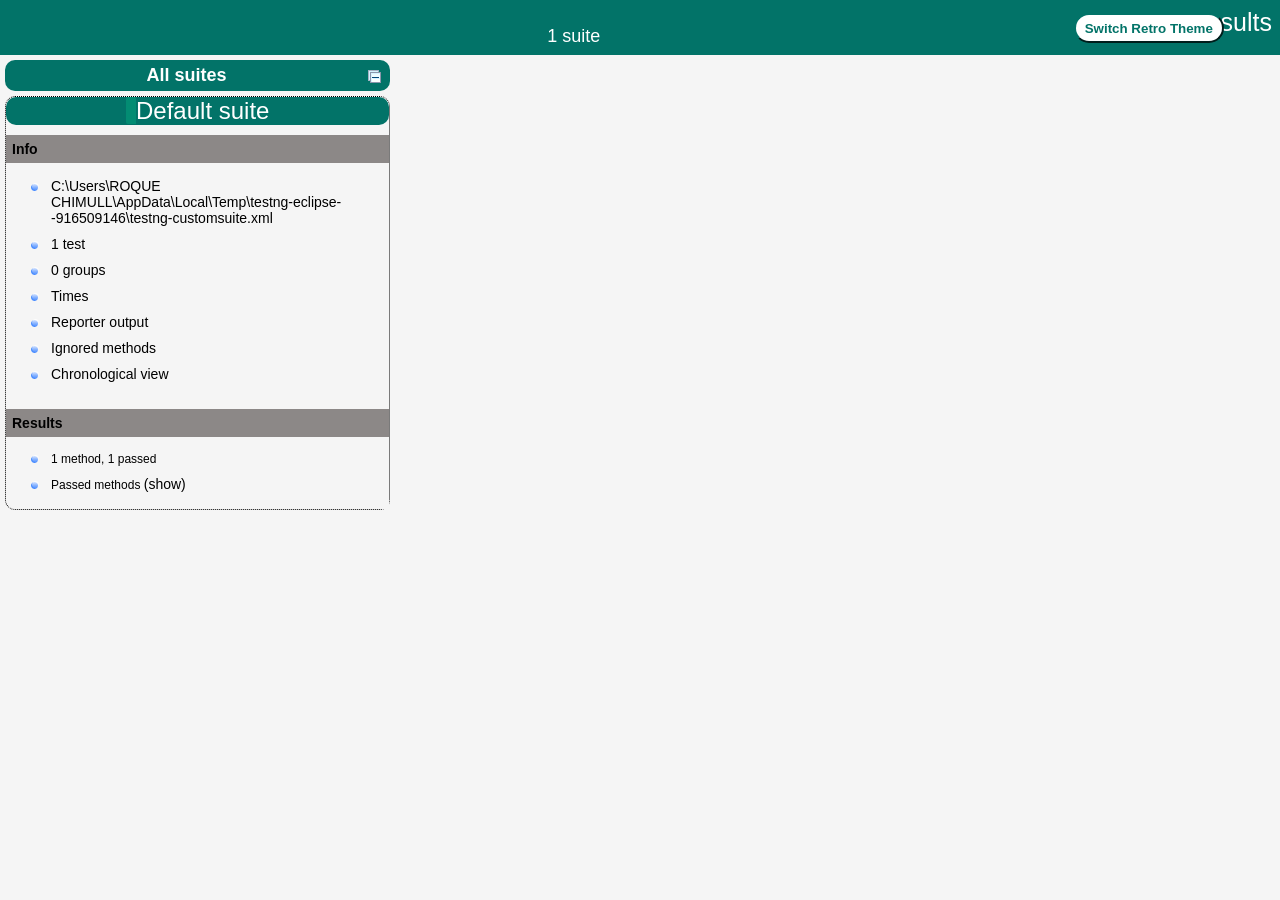
<file: test-output/index.html>
<!DOCTYPE html>

<html>
  <head>
  <meta charset='utf-8'>
  <title>TestNG reports</title>

    <link type="text/css" href="testng-reports1.css" rel="stylesheet" id="ultra" />
    <link type="text/css" href="testng-reports.css" rel="stylesheet" id="retro" disabled="false"/>
    <script type="text/javascript" src="jquery-3.4.1.min.js"></script>
    <script type="text/javascript" src="testng-reports.js"></script>
    <script type="text/javascript" src="https://www.google.com/jsapi"></script>
    <script type='text/javascript'>
      google.load('visualization', '1', {packages:['table']});
      google.setOnLoadCallback(drawTable);
      var suiteTableInitFunctions = new Array();
      var suiteTableData = new Array();
    </script>
    <!--
      <script type="text/javascript" src="jquery-ui/js/jquery-ui-1.8.16.custom.min.js"></script>
     -->
  </head>

  <body>
    <div class="top-banner-root">
      <span class="top-banner-title-font">Test results</span>
      <button id="button" class="button">Switch Retro Theme</button> <!-- button -->
      <br/>
      <span class="top-banner-font-1">1 suite</span>
    </div> <!-- top-banner-root -->
    <div class="navigator-root">
      <div class="navigator-suite-header">
        <span>All suites</span>
        <a href="#" title="Collapse/expand all the suites" class="collapse-all-link">
          <img src="collapseall.gif" class="collapse-all-icon">
          </img> <!-- collapse-all-icon -->
        </a> <!-- collapse-all-link -->
      </div> <!-- navigator-suite-header -->
      <div class="suite">
        <div class="rounded-window">
          <div class="suite-header light-rounded-window-top">
            <a href="#" panel-name="suite-Default_suite" class="navigator-link">
              <span class="suite-name border-passed">Default suite</span>
            </a> <!-- navigator-link -->
          </div> <!-- suite-header light-rounded-window-top -->
          <div class="navigator-suite-content">
            <div class="suite-section-title">
              <span>Info</span>
            </div> <!-- suite-section-title -->
            <div class="suite-section-content">
              <ul>
                <li>
                  <a href="#" panel-name="test-xml-Default_suite" class="navigator-link ">
                    <span>C:\Users\ROQUE CHIMULL\AppData\Local\Temp\testng-eclipse--916509146\testng-customsuite.xml</span>
                  </a> <!-- navigator-link  -->
                </li>
                <li>
                  <a href="#" panel-name="testlist-Default_suite" class="navigator-link ">
                    <span class="test-stats">1 test</span>
                  </a> <!-- navigator-link  -->
                </li>
                <li>
                  <a href="#" panel-name="group-Default_suite" class="navigator-link ">
                    <span>0 groups</span>
                  </a> <!-- navigator-link  -->
                </li>
                <li>
                  <a href="#" panel-name="times-Default_suite" class="navigator-link ">
                    <span>Times</span>
                  </a> <!-- navigator-link  -->
                </li>
                <li>
                  <a href="#" panel-name="reporter-Default_suite" class="navigator-link ">
                    <span>Reporter output</span>
                  </a> <!-- navigator-link  -->
                </li>
                <li>
                  <a href="#" panel-name="ignored-methods-Default_suite" class="navigator-link ">
                    <span>Ignored methods</span>
                  </a> <!-- navigator-link  -->
                </li>
                <li>
                  <a href="#" panel-name="chronological-Default_suite" class="navigator-link ">
                    <span>Chronological view</span>
                  </a> <!-- navigator-link  -->
                </li>
              </ul>
            </div> <!-- suite-section-content -->
            <div class="result-section">
              <div class="suite-section-title">
                <span>Results</span>
              </div> <!-- suite-section-title -->
              <div class="suite-section-content">
                <ul>
                  <li>
                    <span class="method-stats">1 method,   1 passed</span>
                  </li>
                  <li>
                    <span class="method-list-title passed">Passed methods</span>
                    <span class="show-or-hide-methods passed">
                      <a href="#" panel-name="suite-Default_suite" class="hide-methods passed suite-Default_suite"> (hide)</a> <!-- hide-methods passed suite-Default_suite -->
                      <a href="#" panel-name="suite-Default_suite" class="show-methods passed suite-Default_suite"> (show)</a> <!-- show-methods passed suite-Default_suite -->
                    </span>
                    <div class="method-list-content passed suite-Default_suite">
                      <span>
                        <img src="passed.png" width="3%"/>
                        <a href="#" panel-name="suite-Default_suite" title="test.NewTest" class="method navigator-link" hash-for-method="f">f</a> <!-- method navigator-link -->
                      </span>
                      <br/>
                    </div> <!-- method-list-content passed suite-Default_suite -->
                  </li>
                </ul>
              </div> <!-- suite-section-content -->
            </div> <!-- result-section -->
          </div> <!-- navigator-suite-content -->
        </div> <!-- rounded-window -->
      </div> <!-- suite -->
    </div> <!-- navigator-root -->
    <div class="wrapper">
      <div class="main-panel-root">
        <div panel-name="suite-Default_suite" class="panel Default_suite">
          <div class="suite-Default_suite-class-passed">
            <div class="main-panel-header rounded-window-top">
              <img src="passed.png"/>
              <span class="class-name">test.NewTest</span>
            </div> <!-- main-panel-header rounded-window-top -->
            <div class="main-panel-content rounded-window-bottom">
              <div class="method">
                <div class="method-content">
                  <a name="f">
                  </a> <!-- f -->
                  <span class="method-name">f</span>
                </div> <!-- method-content -->
              </div> <!-- method -->
            </div> <!-- main-panel-content rounded-window-bottom -->
          </div> <!-- suite-Default_suite-class-passed -->
        </div> <!-- panel Default_suite -->
        <div panel-name="test-xml-Default_suite" class="panel">
          <div class="main-panel-header rounded-window-top">
            <span class="header-content">C:\Users\ROQUE CHIMULL\AppData\Local\Temp\testng-eclipse--916509146\testng-customsuite.xml</span>
          </div> <!-- main-panel-header rounded-window-top -->
          <div class="main-panel-content rounded-window-bottom">
            <pre>
&lt;?xml version=&quot;1.0&quot; encoding=&quot;UTF-8&quot;?&gt;
&lt;!DOCTYPE suite SYSTEM &quot;https://testng.org/testng-1.0.dtd&quot;&gt;
&lt;suite name=&quot;Default suite&quot; guice-stage=&quot;DEVELOPMENT&quot;&gt;
  &lt;test thread-count=&quot;5&quot; name=&quot;Default test&quot; verbose=&quot;2&quot;&gt;
    &lt;classes&gt;
      &lt;class name=&quot;test.NewTest&quot;&gt;
        &lt;methods&gt;
          &lt;include name=&quot;f&quot;/&gt;
        &lt;/methods&gt;
      &lt;/class&gt; &lt;!-- test.NewTest --&gt;
    &lt;/classes&gt;
  &lt;/test&gt; &lt;!-- Default test --&gt;
&lt;/suite&gt; &lt;!-- Default suite --&gt;
            </pre>
          </div> <!-- main-panel-content rounded-window-bottom -->
        </div> <!-- panel -->
        <div panel-name="testlist-Default_suite" class="panel">
          <div class="main-panel-header rounded-window-top">
            <span class="header-content">Tests for Default suite</span>
          </div> <!-- main-panel-header rounded-window-top -->
          <div class="main-panel-content rounded-window-bottom">
            <ul>
              <li>
                <span class="test-name">Default test (1 class)</span>
              </li>
            </ul>
          </div> <!-- main-panel-content rounded-window-bottom -->
        </div> <!-- panel -->
        <div panel-name="group-Default_suite" class="panel">
          <div class="main-panel-header rounded-window-top">
            <span class="header-content">Groups for Default suite</span>
          </div> <!-- main-panel-header rounded-window-top -->
          <div class="main-panel-content rounded-window-bottom">
          </div> <!-- main-panel-content rounded-window-bottom -->
        </div> <!-- panel -->
        <div panel-name="times-Default_suite" class="panel">
          <div class="main-panel-header rounded-window-top">
            <span class="header-content">Times for Default suite</span>
          </div> <!-- main-panel-header rounded-window-top -->
          <div class="main-panel-content rounded-window-bottom">
            <div class="times-div">
              <script type="text/javascript">
suiteTableInitFunctions.push('tableData_Default_suite');
function tableData_Default_suite() {
var data = new google.visualization.DataTable();
data.addColumn('number', 'Number');
data.addColumn('string', 'Method');
data.addColumn('string', 'Class');
data.addColumn('number', 'Time (ms)');
data.addRows(1);
data.setCell(0, 0, 0)
data.setCell(0, 1, 'f')
data.setCell(0, 2, 'test.NewTest')
data.setCell(0, 3, 17);
window.suiteTableData['Default_suite']= { tableData: data, tableDiv: 'times-div-Default_suite'}
return data;
}
              </script>
              <span class="suite-total-time">Total running time: 17 ms</span>
              <div id="times-div-Default_suite">
              </div> <!-- times-div-Default_suite -->
            </div> <!-- times-div -->
          </div> <!-- main-panel-content rounded-window-bottom -->
        </div> <!-- panel -->
        <div panel-name="reporter-Default_suite" class="panel">
          <div class="main-panel-header rounded-window-top">
            <span class="header-content">Reporter output for Default suite</span>
          </div> <!-- main-panel-header rounded-window-top -->
          <div class="main-panel-content rounded-window-bottom">
          </div> <!-- main-panel-content rounded-window-bottom -->
        </div> <!-- panel -->
        <div panel-name="ignored-methods-Default_suite" class="panel">
          <div class="main-panel-header rounded-window-top">
            <span class="header-content">0 ignored methods</span>
          </div> <!-- main-panel-header rounded-window-top -->
          <div class="main-panel-content rounded-window-bottom">
          </div> <!-- main-panel-content rounded-window-bottom -->
        </div> <!-- panel -->
        <div panel-name="chronological-Default_suite" class="panel">
          <div class="main-panel-header rounded-window-top">
            <span class="header-content">Methods in chronological order</span>
          </div> <!-- main-panel-header rounded-window-top -->
          <div class="main-panel-content rounded-window-bottom">
            <div class="chronological-class">
              <div class="chronological-class-name">test.NewTest</div> <!-- chronological-class-name -->
              <div class="test-method">
                <span class="method-name">f</span>
                <span class="method-start">0 ms</span>
              </div> <!-- test-method -->
          </div> <!-- main-panel-content rounded-window-bottom -->
        </div> <!-- panel -->
      </div> <!-- main-panel-root -->
    </div> <!-- wrapper -->
  </body>
<script type="text/javascript" src="testng-reports2.js"></script>
</html>
</file>
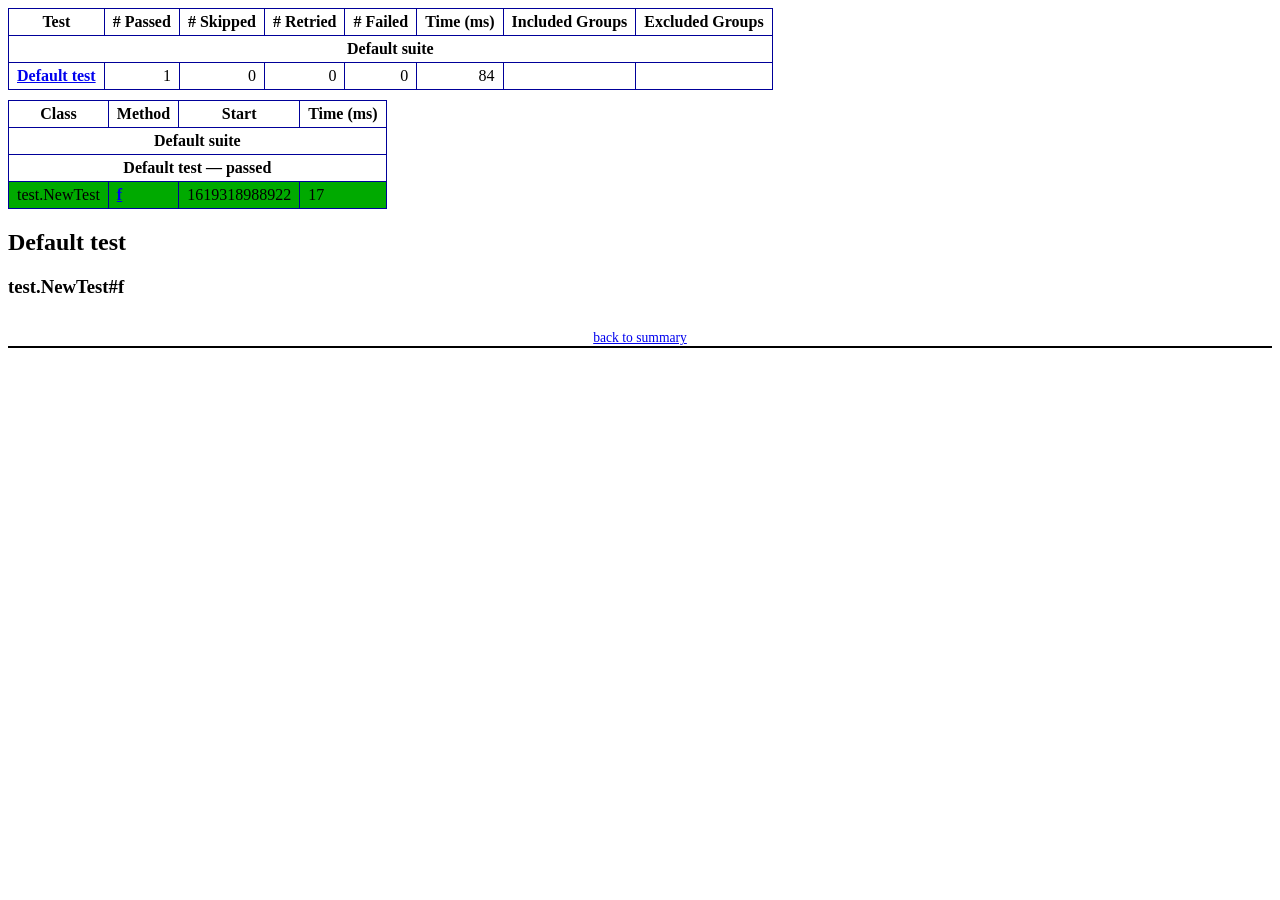
<file: test-output/emailable-report.html>
<!DOCTYPE html PUBLIC "-//W3C//DTD XHTML 1.1//EN" "https://www.w3.org/TR/xhtml11/DTD/xhtml11.dtd">
<html xmlns="https://www.w3.org/1999/xhtml">
<head>
<meta http-equiv="content-type" content="text/html; charset=UTF-8"/>
<title>TestNG Report</title>
<style type="text/css">table {margin-bottom:10px;border-collapse:collapse;empty-cells:show}th,td {border:1px solid #009;padding:.25em .5em}th {vertical-align:bottom}td {vertical-align:top}table a {font-weight:bold}.stripe td {background-color: #E6EBF9}.num {text-align:right}.passedodd td {background-color: #3F3}.passedeven td {background-color: #0A0}.skippedodd td {background-color: #DDD}.skippedeven td {background-color: #CCC}.failedodd td,.attn {background-color: #F33}.failedeven td,.stripe .attn {background-color: #D00}.stacktrace {white-space:pre;font-family:monospace}.totop {font-size:85%;text-align:center;border-bottom:2px solid #000}.invisible {display:none}</style>
</head>
<body>
<table>
<tr><th>Test</th><th># Passed</th><th># Skipped</th><th># Retried</th><th># Failed</th><th>Time (ms)</th><th>Included Groups</th><th>Excluded Groups</th></tr>
<tr><th colspan="8">Default suite</th></tr>
<tr><td><a href="#t0">Default test</a></td><td class="num">1</td><td class="num">0</td><td class="num">0</td><td class="num">0</td><td class="num">84</td><td></td><td></td></tr>
</table>
<table id='summary'><thead><tr><th>Class</th><th>Method</th><th>Start</th><th>Time (ms)</th></tr></thead><tbody><tr><th colspan="4">Default suite</th></tr></tbody><tbody id="t0"><tr><th colspan="4">Default test &#8212; passed</th></tr><tr class="passedeven"><td rowspan="1">test.NewTest</td><td><a href="#m0">f</a></td><td rowspan="1">1619318988922</td><td rowspan="1">17</td></tr></tbody>
</table>
<h2>Default test</h2><h3 id="m0">test.NewTest#f</h3><table class="result"><tr><th class="invisible"/></tr></table><p class="totop"><a href="#summary">back to summary</a></p>
</body>
</html>
</file>
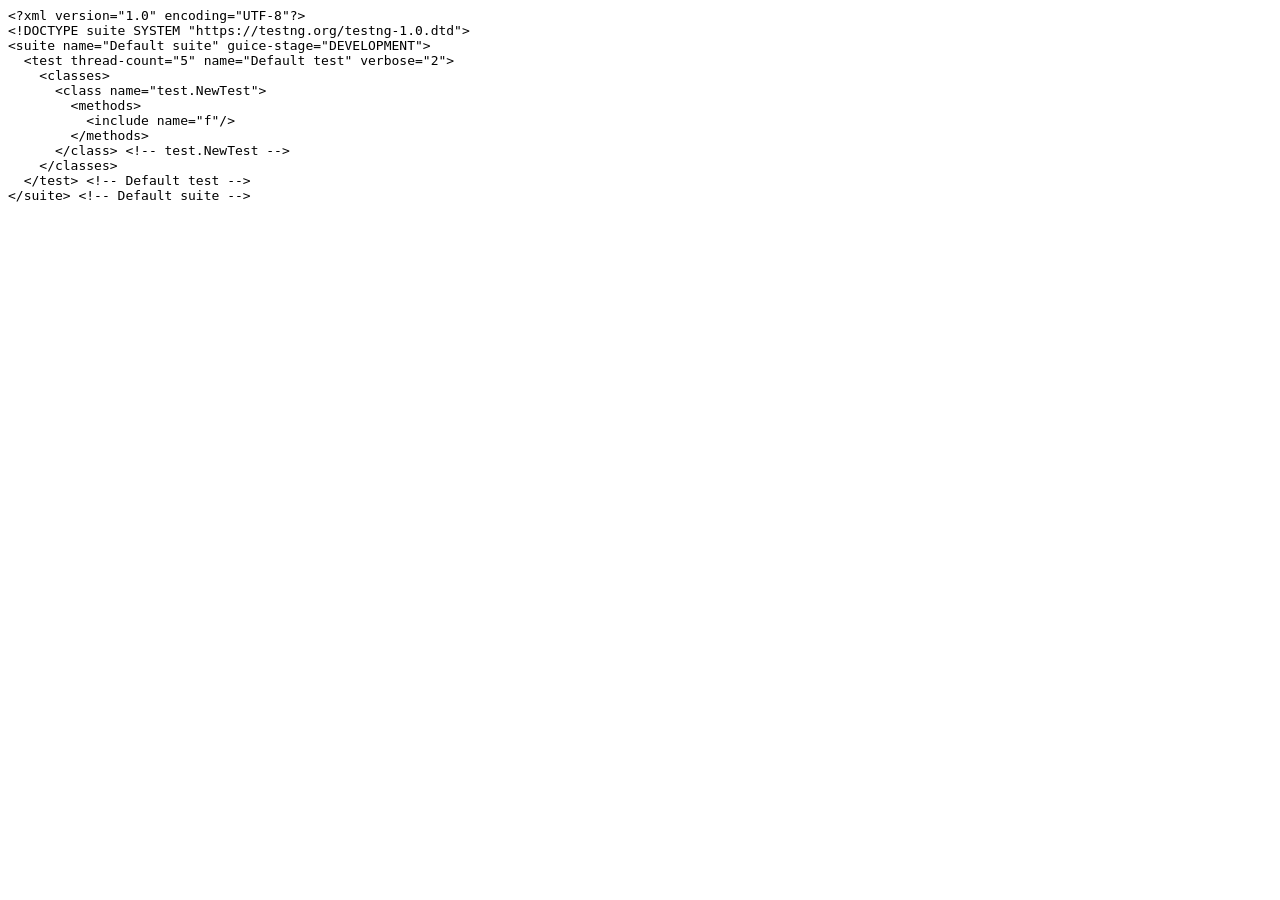
<file: test-output/old/Default suite/testng.xml.html>
<html><head><title>testng.xml for Default suite</title></head><body><tt>&lt;?xml&nbsp;version="1.0"&nbsp;encoding="UTF-8"?&gt;<br/>&lt;!DOCTYPE&nbsp;suite&nbsp;SYSTEM&nbsp;"https://testng.org/testng-1.0.dtd"&gt;<br/>&lt;suite&nbsp;name="Default&nbsp;suite"&nbsp;guice-stage="DEVELOPMENT"&gt;<br/>&nbsp;&nbsp;&lt;test&nbsp;thread-count="5"&nbsp;name="Default&nbsp;test"&nbsp;verbose="2"&gt;<br/>&nbsp;&nbsp;&nbsp;&nbsp;&lt;classes&gt;<br/>&nbsp;&nbsp;&nbsp;&nbsp;&nbsp;&nbsp;&lt;class&nbsp;name="test.NewTest"&gt;<br/>&nbsp;&nbsp;&nbsp;&nbsp;&nbsp;&nbsp;&nbsp;&nbsp;&lt;methods&gt;<br/>&nbsp;&nbsp;&nbsp;&nbsp;&nbsp;&nbsp;&nbsp;&nbsp;&nbsp;&nbsp;&lt;include&nbsp;name="f"/&gt;<br/>&nbsp;&nbsp;&nbsp;&nbsp;&nbsp;&nbsp;&nbsp;&nbsp;&lt;/methods&gt;<br/>&nbsp;&nbsp;&nbsp;&nbsp;&nbsp;&nbsp;&lt;/class&gt;&nbsp;&lt;!--&nbsp;test.NewTest&nbsp;--&gt;<br/>&nbsp;&nbsp;&nbsp;&nbsp;&lt;/classes&gt;<br/>&nbsp;&nbsp;&lt;/test&gt;&nbsp;&lt;!--&nbsp;Default&nbsp;test&nbsp;--&gt;<br/>&lt;/suite&gt;&nbsp;&lt;!--&nbsp;Default&nbsp;suite&nbsp;--&gt;<br/></tt></body></html>
</file>
<file: test-output/testng-reports1.css>
body {
    background-color: whitesmoke;
    margin: 0 0 5px 5px;
}
ul {
     margin-top: 10px;
     margin-left:-10px;
}
 li {
     font-family: "Helvetica Neue", Helvetica, Arial, sans-serif;
     padding:5px 5px;
 }
 a {
     text-decoration: none;
     color: black;
     font-size: 14px;
 }

 a:hover {
    color:black ;
    text-decoration: underline;
 }

 .navigator-selected {
     /* #ffa500; Mouse hover color after click Orange.*/
     background:#027368
 }

 .wrapper {
     position: absolute;
     top: 60px;
     bottom: 0;
     left: 400px;
     right: 0;
     margin-right:9px;
     overflow: auto;/*imortant*/
 }

 .navigator-root {
     position: absolute;
     top: 60px;
     bottom: 0;
     left: 0;
     width: 400px;
     overflow-y: auto;/*important*/
 }

 .suite {
     margin: -5px 10px 10px 5px;
     background-color: whitesmoke ;/*Colour of the left bside box*/
 }

 .suite-name {
     font-size: 24px;
     font-family: "Helvetica Neue", Helvetica, Arial, sans-serif;/*All TEST SUITE*/
     color: white;
 }

 .main-panel-header {
     padding: 5px;
     background-color: #027368; /*afeeee*/;
     font-family: "Helvetica Neue", Helvetica, Arial, sans-serif;
     color:white;
     font-size: 18px;
 }

 .main-panel-content {
     padding: 5px;
     margin-bottom: 10px;
     background-color: #CCD0D1; /*d0ffff*/; /*Belongs to backGround of rightSide boxes*/
 }

 .rounded-window {
     border-style: dotted;
     border-width: 1px;/*Border of left Side box*/
     background-color: whitesmoke;
     border-radius: 10px;
 }

 .rounded-window-top {
     border-top-right-radius: 10px 10px;
     border-top-left-radius: 10px 10px;
     border-style: solid;
     border-width: 1px;
     overflow: auto;/*Top of RightSide box*/
 }

 .light-rounded-window-top {
     background-color: #027368;
     padding-left:120px;
     border-radius: 10px;

 }

 .rounded-window-bottom {
     border-bottom-right-radius: 10px 10px;
     border-bottom-left-radius: 10px 10px;
     overflow: auto;/*Bottom of rightSide box*/
 }

 .method-name {
     font-size: 14px;
     font-family: "Helvetica Neue", Helvetica, Arial, sans-serif;
     font-weight: bold;
 }

 .method-content {
     border-style: solid;
     border-width: 0 0 1px 0;
     margin-bottom: 10px;
     padding-bottom: 5px;
     width: 100%;
 }

 .parameters {
     font-size: 14px;
     font-family: "Helvetica Neue", Helvetica, Arial, sans-serif;
 }

 .stack-trace {
     white-space: pre;
     font-family: "Helvetica Neue", Helvetica, Arial, sans-serif;
     font-size: 12px;
     font-weight: bold;
     margin-top: 0;
     margin-left: 20px; /*Error Stack Trace Message*/
 }

 .testng-xml {
    font-family: "Helvetica Neue", Helvetica, Arial, sans-serif;
 }

 .method-list-content {
     margin-left: 10px;
 }

 .navigator-suite-content {
     margin-left: 10px;
     font: 12px 'Lucida Grande';
 }

 .suite-section-title {
     font-family: "Helvetica Neue", Helvetica, Arial, sans-serif;
     font-size: 14px;
     font-weight:bold;
     background-color: #8C8887;
     margin-left: -10px;
     margin-top:10px;
     padding:6px;
 }

 .suite-section-content {
     list-style-image: url(bullet_point.png);
     background-color: whitesmoke;
     font-family: "Helvetica Neue", Helvetica, Arial, sans-serif;
     overflow: hidden;
 }

 .top-banner-root {
     position: absolute;
     top: 0;
     height: 45px;
     left: 0;
     right: 0;
     padding: 5px;
     margin: 0 0 5px 0;
     background-color: #027368;
     font-family: "Helvetica Neue", Helvetica, Arial, sans-serif;
     font-size: 18px;
     color: #fff;
     text-align: center;/*Belongs to the Top of Report*//*Status: - Completed*/
 }

 .top-banner-title-font {
     font-size: 25px;
     font-family: "Helvetica Neue", Helvetica, Arial, sans-serif;
     padding: 3px;
     float: right;
 }

 .test-name {
     font-family: "Helvetica Neue", Helvetica, Arial, sans-serif;
     font-size: 16px;
 }

 .suite-icon {
     padding: 5px;
     float: right;
     height: 20px;
 }

 .test-group {
     font: 20px 'Lucida Grande';
     margin: 5px 5px 10px 5px;
     border-width: 0 0 1px 0;
     border-style: solid;
     padding: 5px;
 }

 .test-group-name {
     font-weight: bold;
 }

 .method-in-group {
     font-size: 16px;
     margin-left: 80px;
 }

 table.google-visualization-table-table {
     width: 100%;
 }

 .reporter-method-name {
     font-size: 14px;
     font-family: "Helvetica Neue", Helvetica, Arial, sans-serif;
 }

 .reporter-method-output-div {
     padding: 5px;
     margin: 0 0 5px 20px;
     font-size: 12px;
     font-family: "Helvetica Neue", Helvetica, Arial, sans-serif;
     border-width: 0 0 0 1px;
     border-style: solid;
 }

 .ignored-class-div {
     font-size: 14px;
     font-family: "Helvetica Neue", Helvetica, Arial, sans-serif;
 }

 .ignored-methods-div {
     padding: 5px;
     margin: 0 0 5px 20px;
     font-size: 12px;
     font-family: "Helvetica Neue", Helvetica, Arial, sans-serif;
     border-width: 0 0 0 1px;
     border-style: solid;
 }

 .border-failed {
    border-radius:2px;
     border-style: solid;
     border-width: 0 0 0 10px;
     border-color: #F20505;
 }

 .border-skipped {
     border-radius:2px;
     border-style: solid;
     border-width: 0 0 0 10px;
     border-color: #F2BE22;
 }

 .border-passed {
     border-radius:2px;
     border-style: solid;
     border-width: 0 0 0 10px;
     border-color: #038C73;
 }

 .times-div {
     text-align: center;
     padding: 5px;
 }

 .suite-total-time {
     font: 16px 'Lucida Grande';
 }

 .configuration-suite {
     margin-left: 20px;
 }

 .configuration-test {
     margin-left: 40px;
 }

 .configuration-class {
     margin-left: 60px;
 }

 .configuration-method {
     margin-left: 80px;
 }

 .test-method {
     margin-left: 100px;
 }

 .chronological-class {
     background-color: #CCD0D1;
     border-width: 0 0 1px 1px;/*Chronological*/
 }

 .method-start {
     float: right;
 }

 .chronological-class-name {
     padding: 0 0 0 5px;
     margin-top:5px;
     font-family: "Helvetica Neue", Helvetica, Arial, sans-serif;
     color: #008;
 }

 .after, .before, .test-method {
     font-family: "Helvetica Neue", Helvetica, Arial, sans-serif;
     font-size: 14px;
     margin-top:5px;
 }

 .navigator-suite-header {
     font-size: 18px;
     margin: 0px 10px 10px 5px;
     padding: 5px;
     border-radius: 10px;
     background-color: #027368;
     color: white;
     font-weight:bold;
     font-family: "Helvetica Neue", Helvetica, Arial, sans-serif;
     text-align: center; /*All Suites on top of left box*//*Status: -Completed*/
 }

 .collapse-all-icon {
     padding: 3px;
     float: right;
 }
 .button{
    position: absolute;
    margin-left:500px;
    margin-top:8px;
    background-color: white;
    color:#027368;
    font-family: "Helvetica Neue", Helvetica, Arial, sans-serif;
    font-weight:bold;
    border-color:#027368;
    border-radius:25px;
    cursor: pointer;
    height:30px;
    width:150px;
    outline: none;
}
/*Author: - Akhil Gullapalli*/
</file>
<file: test-output/testng-reports.css>
body {
    margin: 0 0 5px 5px;
}

ul {
    margin: 0;
}

li {
    list-style-type: none;
}

a {
    text-decoration: none;
}

a:hover {
    text-decoration: underline;
}

.navigator-selected {
    background: #ffa500;
}

.wrapper {
    position: absolute;
    top: 60px;
    bottom: 0;
    left: 400px;
    right: 0;
    overflow: auto;
}

.navigator-root {
    position: absolute;
    top: 60px;
    bottom: 0;
    left: 0;
    width: 400px;
    overflow-y: auto;
}

.suite {
    margin: 0 10px 10px 0;
    background-color: #fff8dc;
}

.suite-name {
    padding-left: 10px;
    font-size: 25px;
    font-family: Times, sans-serif;
}

.main-panel-header {
    padding: 5px;
    background-color: #9FB4D9; /*afeeee*/;
    font-family: monospace;
    font-size: 18px;
}

.main-panel-content {
    padding: 5px;
    margin-bottom: 10px;
    background-color: #DEE8FC; /*d0ffff*/;
}

.rounded-window {
    border-radius: 10px;
    border-style: solid;
    border-width: 1px;
}

.rounded-window-top {
    border-top-right-radius: 10px 10px;
    border-top-left-radius: 10px 10px;
    border-style: solid;
    border-width: 1px;
    overflow: auto;
}

.light-rounded-window-top {
    border-top-right-radius: 10px 10px;
    border-top-left-radius: 10px 10px;
}

.rounded-window-bottom {
    border-style: solid;
    border-width: 0 1px 1px 1px;
    border-bottom-right-radius: 10px 10px;
    border-bottom-left-radius: 10px 10px;
    overflow: auto;
}

.method-name {
    font-size: 12px;
    font-family: monospace;
}

.method-content {
    border-style: solid;
    border-width: 0 0 1px 0;
    margin-bottom: 10px;
    padding-bottom: 5px;
    width: 80%;
}

.parameters {
    font-size: 14px;
    font-family: monospace;
}

.stack-trace {
    white-space: pre;
    font-family: monospace;
    font-size: 12px;
    font-weight: bold;
    margin-top: 0;
    margin-left: 20px;
}

.testng-xml {
    font-family: monospace;
}

.method-list-content {
    margin-left: 10px;
}

.navigator-suite-content {
    margin-left: 10px;
    font: 12px 'Lucida Grande';
}

.suite-section-title {
    margin-top: 10px;
    width: 80%;
    border-style: solid;
    border-width: 1px 0 0 0;
    font-family: Times, sans-serif;
    font-size: 18px;
    font-weight: bold;
}

.suite-section-content {
    list-style-image: url(bullet_point.png);
}

.top-banner-root {
    position: absolute;
    top: 0;
    height: 45px;
    left: 0;
    right: 0;
    padding: 5px;
    margin: 0 0 5px 0;
    background-color: #0066ff;
    font-family: Times, sans-serif;
    color: #fff;
    text-align: center;
}
.button{
    position: absolute;
    margin-left:500px;
    margin-top:8px;
    background-color: white;
    color:#0066ff;
    font-family: "Helvetica Neue", Helvetica, Arial, sans-serif;
    font-weight:bold;
    border-color:#0066ff ;
    border-radius:25px;
    cursor: pointer;
    height:30px;
    width:150px;
    outline:none;

}

.top-banner-title-font {
    font-size: 25px;
}

.test-name {
    font-family: 'Lucida Grande', sans-serif;
    font-size: 16px;
}

.suite-icon {
    padding: 5px;
    float: right;
    height: 20px;
}

.test-group {
    font: 20px 'Lucida Grande';
    margin: 5px 5px 10px 5px;
    border-width: 0 0 1px 0;
    border-style: solid;
    padding: 5px;
}

.test-group-name {
    font-weight: bold;
}

.method-in-group {
    font-size: 16px;
    margin-left: 80px;
}

table.google-visualization-table-table {
    width: 100%;
}

.reporter-method-name {
    font-size: 14px;
    font-family: monospace;
}

.reporter-method-output-div {
    padding: 5px;
    margin: 0 0 5px 20px;
    font-size: 12px;
    font-family: monospace;
    border-width: 0 0 0 1px;
    border-style: solid;
}

.ignored-class-div {
    font-size: 14px;
    font-family: monospace;
}

.ignored-methods-div {
    padding: 5px;
    margin: 0 0 5px 20px;
    font-size: 12px;
    font-family: monospace;
    border-width: 0 0 0 1px;
    border-style: solid;
}

.border-failed {
    border-top-left-radius: 10px 10px;
    border-bottom-left-radius: 10px 10px;
    border-style: solid;
    border-width: 0 0 0 10px;
    border-color: #f00;
}

.border-skipped {
    border-top-left-radius: 10px 10px;
    border-bottom-left-radius: 10px 10px;
    border-style: solid;
    border-width: 0 0 0 10px;
    border-color: #edc600;
}

.border-passed {
    border-top-left-radius: 10px 10px;
    border-bottom-left-radius: 10px 10px;
    border-style: solid;
    border-width: 0 0 0 10px;
    border-color: #19f52d;
}

.times-div {
    text-align: center;
    padding: 5px;
}

.suite-total-time {
    font: 16px 'Lucida Grande';
}

.configuration-suite {
    margin-left: 20px;
}

.configuration-test {
    margin-left: 40px;
}

.configuration-class {
    margin-left: 60px;
}

.configuration-method {
    margin-left: 80px;
}

.test-method {
    margin-left: 100px;
}

.chronological-class {
    background-color: skyblue;
    border-style: solid;
    border-width: 0 0 1px 1px;
}

.method-start {
    float: right;
}

.chronological-class-name {
    padding: 0 0 0 5px;
    color: #008;
}

.after, .before, .test-method {
    font-family: monospace;
    font-size: 14px;
}

.navigator-suite-header {
    font-size: 22px;
    margin: 0 10px 5px 0;
    background-color: #deb887;
    text-align: center;
}

.collapse-all-icon {
    padding: 5px;
    float: right;
}
/*retro Theme*/
</file>
